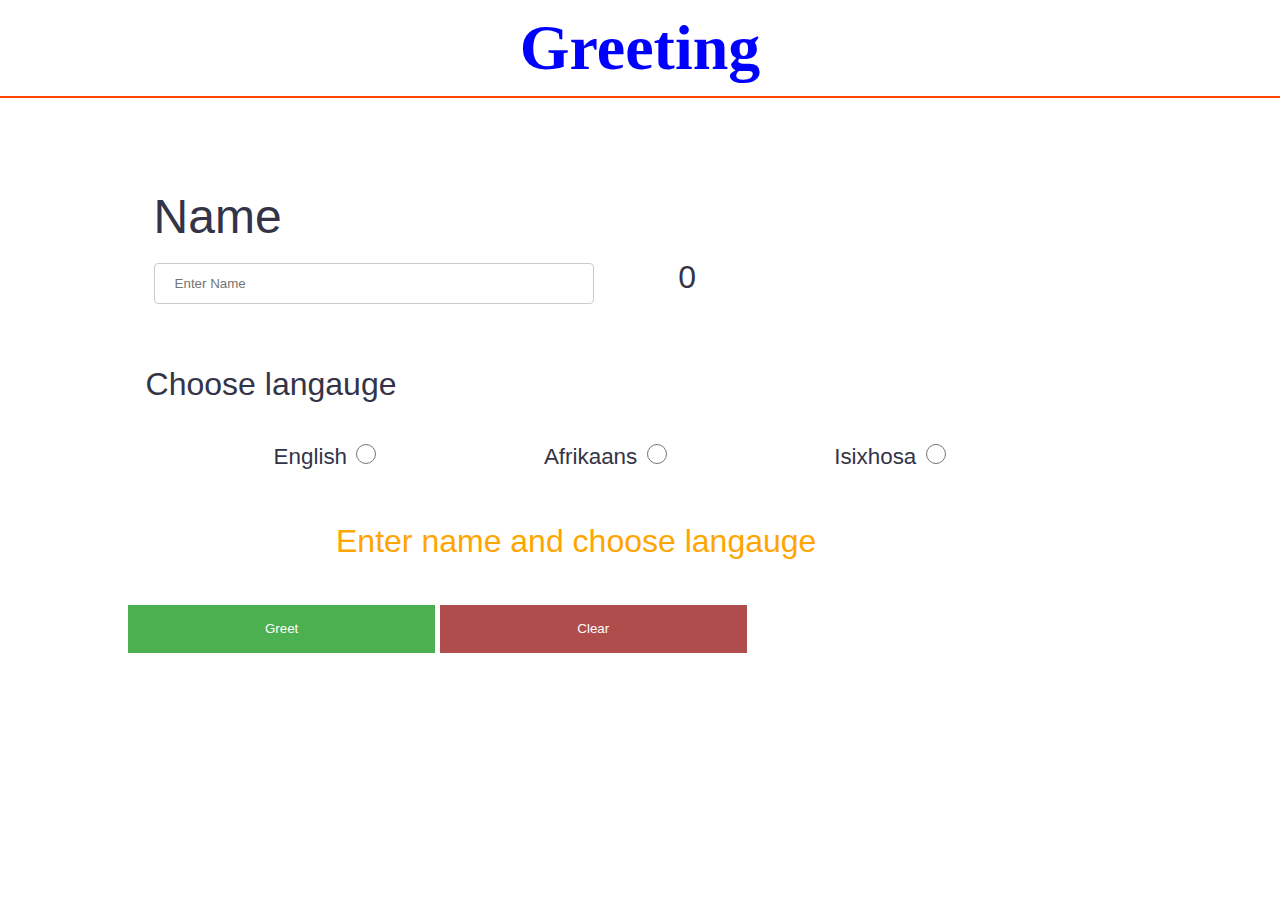
<file: index.html>
<!DOCTYPE html>
<html>

<head>
  <meta charset="utf-8">
  <title>Greetings</title>
  <meta name="viewport" content="width=device-width, initial-scale=1.0">
  <link rel="stylesheet" href="./css/simple-grid.css">
  <link rel="stylesheet" href="./css/greet.css">
</head>

<body>
  <header>
    <h1>Greeting</h1>
  </header>

  <div class="row">

    <div class="col-12">
      <div class="pos">
        <label for="" class="forName">Name</label>
        <input type="text" name="" class="inputName" placeholder="Enter Name" required>
        <Span class="counter">0</Span>
      </div>
    </div>
  </div>
  <div class="row">
    <div class="col-12">
      <div class="lang">
        <Span>Choose langauge</Span>
        <label for="">English</label>
        <input type="radio" name="langauge" class="langauge" id="" value="English">
        <label for="">Afrikaans</label>
        <input type="radio" name="langauge" id="" class="langauge" value="Afrikaans">
        <label for="">Isixhosa</label>
        <input type="radio" name="langauge" id="" class="langauge" value="IsiXhosa">
      </div>
    </div>
  </div>

  <div class="display">
    <label for="" class="displayName">Enter name and choose langauge </label>

    <button class="greetMe  GreetBtn">Greet</button>
    <button class="clear">Clear</button>
  </div>
  </div>
  </div>










  <script src="./js/greet.js"></script>
</body>

</html>
</file>
<file: css/simple-grid.css>
/**
*** SIMPLE GRID
*** (C) ZACH COLE 2016
**/

/* @import url(https://fonts.googleapis.com/css?family=Lato:400,300,300italic,400italic,700,700italic); */

/* UNIVERSAL */

html, body {
  height: 100%;
  width: 100%;
  margin: 0;
  padding: 0;
  left: 0;
  top: 0;
  font-size: 100%;
}

/* ROOT FONT STYLES */

* {
  font-family: 'Lato', Helvetica, sans-serif;
  color: #333447;
  line-height: 1.5;
}

/* TYPOGRAPHY */

h1 {
  font-size: 2.5rem;
}

h2 {
  font-size: 2rem;
}

h3 {
  font-size: 1.375rem;
}

h4 {
  font-size: 1.125rem;
}

h5 {
  font-size: 1rem;
}

h6 {
  font-size: 0.875rem;
}

p {
  font-size: 1.125rem;
  font-weight: 200;
  line-height: 1.8;
}

.font-light {
  font-weight: 300;
}

.font-regular {
  font-weight: 400;
}

.font-heavy {
  font-weight: 700;
}

/* POSITIONING */

.left {
  text-align: left;
}

.right {
  text-align: right;
}

.center {
  text-align: center;
  margin-left: auto;
  margin-right: auto;
}

.justify {
  text-align: justify;
}

/* ==== GRID SYSTEM ==== */

.container {
  width: 90%;
  margin-left: auto;
  margin-right: auto;
}

.row {
  position: relative;
  width: 100%;
}

.row [class^="col"] {
  float: left;
  margin: 0.5rem 2%;
  min-height: 0.125rem;
}

.col-1, .col-2, .col-3, .col-4, .col-5, .col-6, .col-7, .col-8, .col-9, .col-10, .col-11, .col-12 {
  width: 96%;
}

.col-1-sm {
  width: 4.33%;
}

.col-2-sm {
  width: 12.66%;
}

.col-3-sm {
  width: 21%;
}

.col-4-sm {
  width: 29.33%;
}

.col-5-sm {
  width: 37.66%;
}

.col-6-sm {
  width: 46%;
}

.col-7-sm {
  width: 54.33%;
}

.col-8-sm {
  width: 62.66%;
}

.col-9-sm {
  width: 71%;
}

.col-10-sm {
  width: 79.33%;
}

.col-11-sm {
  width: 87.66%;
}

.col-12-sm {
  width: 96%;
}

.row::after {
  content: "";
  display: table;
  clear: both;
}

.hidden-sm {
  display: none;
}

@media only screen and (min-width: 33.75em) {
  /* 540px */
  .container {
    width: 80%;
  }
}

@media only screen and (min-width: 45em) {
  /* 720px */
  .col-1 {
    width: 4.33%;
  }
  .col-2 {
    width: 12.66%;
  }
  .col-3 {
    width: 21%;
  }
  .col-4 {
    width: 29.33%;
  }
  .col-5 {
    width: 37.66%;
  }
  .col-6 {
    width: 46%;
  }
  .col-7 {
    width: 54.33%;
  }
  .col-8 {
    width: 62.66%;
  }
  .col-9 {
    width: 71%;
  }
  .col-10 {
    width: 79.33%;
  }
  .col-11 {
    width: 87.66%;
  }
  .col-12 {
    width: 96%;
  }
  .hidden-sm {
    display: block;
  }
}

/* 1154 */

@media only screen and (max-width:1.004rem) {
  .container {
    width: 20%;
    max-width: 1.004rem;
  }
}

@media only screen and (min-width: 60em) {
  /* 960px */
  .container {
    width: 75%;
    max-width: 60rem;
  }
}
</file>
<file: css/greet.css>
body {
   margin: 0;
   padding: 0;
   width: 100%;
 }

 header {
   margin: 0;
   background-color: white;
 }

 header h1 {
   margin-top: 0;
   text-align: center;
   font-size: 2rem;
   font-family: Georgia, 'Times New Roman', Times, serif;
   color: blue;
   border-bottom: 2px solid orangered;
 }

 .danger {
   color: crimson;
   font-weight: bold;
 }

 .pos {
   padding-left: 1rem;
   padding-top: 1rem;
   padding-bottom: 2rem;
 }

 .pos label {
   font-size: 1.2rem;
   padding-right: 20px;
   display: block;
   margin-right: 20px;
 }

 .pos Span {
   margin-left: 3rem;
   font-size: 2rem;
 }

 .inputName {

   padding: 12px 20px;
   display: inline;
   width: 220px;
    height: 40px;
   margin: 8px 0;
   border: 1px solid #ccc;
   border-radius: 4px;
   box-sizing: border-box;
 }

 .lang {
   padding-left: 2rem;
   /* padding-top: 2rem; */
   padding-bottom: 2.2rem;
 }

 .lang span {
   display: block;
   padding-left: 1rem;
   font-size: 2rem;
   padding-bottom: 2rem;
 }

 .lang label {
   font-size: 1rem;
   /* margin:5rem; */
   padding-left: 0;
 }

input[type="radio"]{
  width: 20px;
  height: 20px;
}

 .display {
   width: 80%;
   margin: 0 auto;
 }

 .display label {
   padding-left: 1rem;
   font-size: 1rem;
   color: orange;
   display: block;
   margin-bottom: 2rem;
 }

 .greetMe, .clear {
   width: 30%;
   background-color: #4CAF50;
   color: white;
   padding: 14px 20px;
   margin: 8px 0;
   border: none;
   cursor: pointer;
 }

 .clear {
   float: right;
   background-color: rgb(175, 76, 76);
 }




/* DeskTop */
@media screen and (min-width:1000px) {
  body {
    margin: 0;
    padding: 0;
    width: 100%;
  }

  header {
    margin: 0;
    background-color: white;
  }

  header h1 {
    margin-top: 0;
    text-align: center;
    font-size: 4rem;
    font-family: Georgia, 'Times New Roman', Times, serif;
    color: blue;
    border-bottom: 2px solid orangered;
  }

  .pos {
    padding-left: 8rem;
    padding-top: 2rem;
    padding-bottom: 2rem;
  }

  .pos label {
    font-size: 3rem;
    padding-right: 40px;
    display: block;
    margin-right: 20px;
  }

  .pos Span {
    margin-left: 5rem;
    font-size: 2rem;
  }

  .inputName {

    /* padding: 12px 20px; */
    /* display: inline; */
    width:40%;
     height: 10%;
    /* margin: 8px 0; */
    /* border: 1px solid #ccc; */
    /* border-radius: 4px; */
    /* box-sizing: border-box; */
  }

  .lang {
    padding-left: 5.5rem;
    /* padding-top: 2rem; */
    padding-bottom: 2.2rem;
  }

  .lang span {
    display: block;
    padding-left: 2rem;
    font-size: 2rem;
    padding-bottom: 2rem;
  }

  .lang label {
    font-size: 1.4rem;

    padding-left: 10rem;
  }

  .display {
    width: 80%;
    margin: 0 auto;
  }

  .display label {
    padding-left: 13rem;
    font-size: 2rem;
    color: orange;
    display: block;
    margin-bottom: 2rem;
  }

  .greetMe, .clear {
    width: 30%;
    background-color: #4CAF50;
    color: white;
    padding: 14px 20px;
    margin: 8px 0;
    border: none;
    cursor: pointer;
  }

  .clear {
    float: none;
    background-color: rgb(175, 76, 76);
  }

}
</file>
